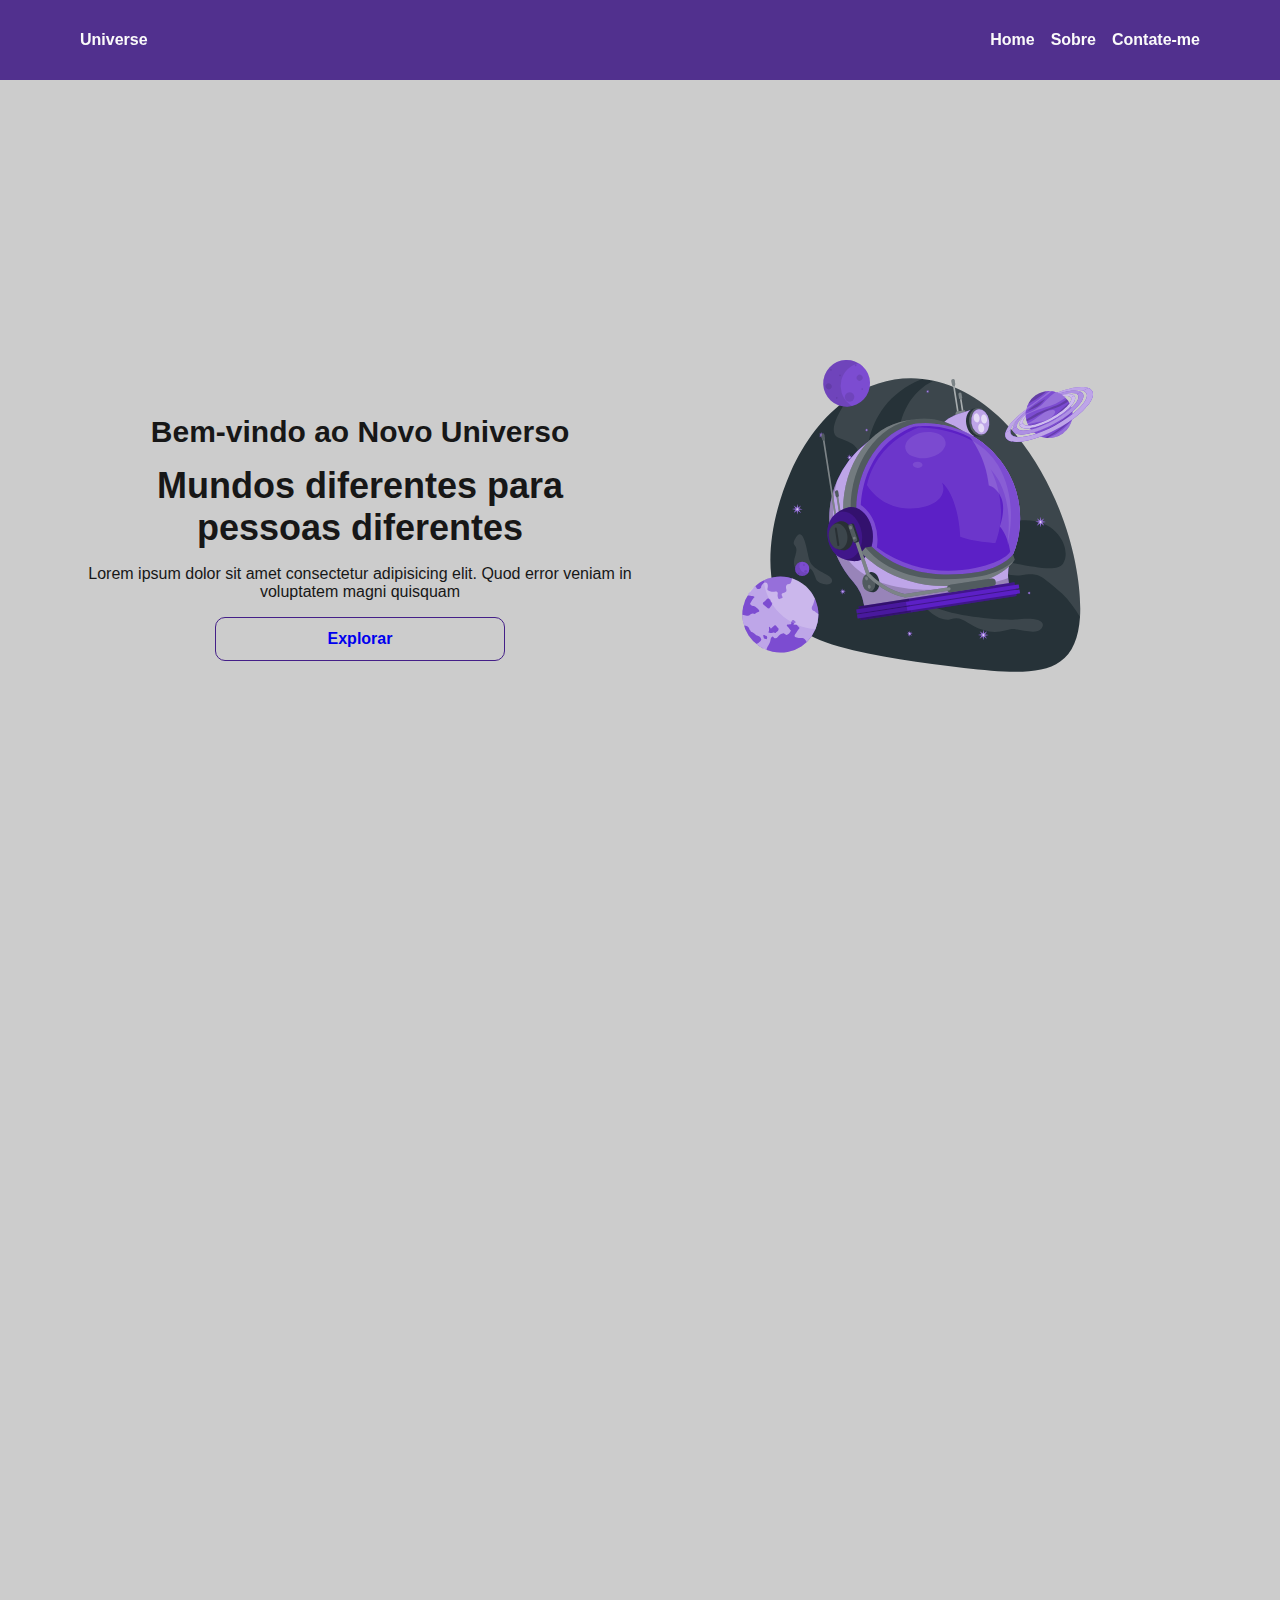
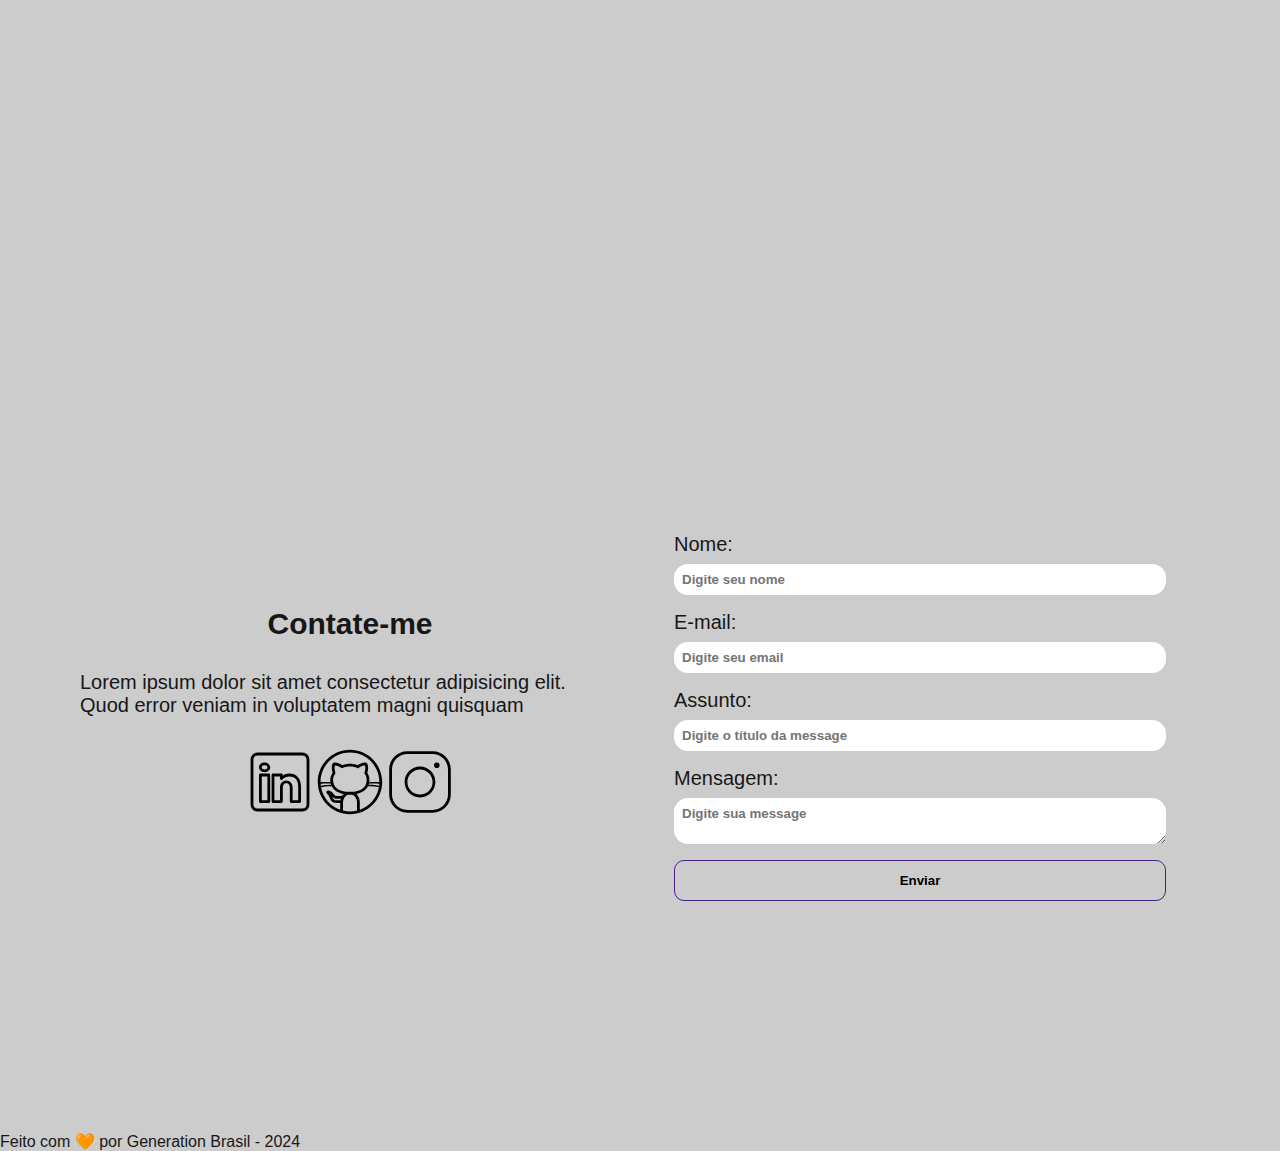
<file: index.html>
﻿<!DOCTYPE html>
<html lang="pt-br">

<head>
    <meta charset="UTF-8">
    <meta name="viewport" content="width=device-width, initial-scale=1.0">
    <meta name="description" content="Projeto Portfólio">
    <meta name="author" content="Generation Brasil">
    <meta name="keywords" content="HTML, CSS, JavaScript">
    <link rel="icon" href="./assets/img/favicon.svg" />
    <link rel="stylesheet" href="./assets/css/style.css">
    <title>Universe</title>
</head>

<body>
   
    <header class="flex menu_container">

        
        <div id="header_content" class="menu_content">

          
            <div id="titulo">

                
                <a href="#">Universe</a>

            </div>

            
            <div id="menu" class="flex">

               
                <nav>
                    
                    <ul class="flex menu_lista">
                        <li><a href="#">Home</a></li>
                        <li><a href="#about">Sobre</a></li>
                        <li><a href="#contact">Contate-me</a></li>
                    </ul>
                </nav>

            </div>
        </div>

    </header>

    <main>

        
        <section id="home " class="home_container">

           
            <article id="home_texto " class="home_content">

                <h4>Bem-vindo ao Novo Universo</h4>
                <h1>Mundos diferentes para pessoas diferentes</h1>
                <p>
                    Lorem ipsum dolor sit amet consectetur adipisicing elit.
                    Quod error veniam in voluptatem magni quisquam
                </p>

                <a class="botao" target="_blank" href="https://github.com/conteudoGeneration"
                    alt="Github da Generation Brasil">
                    Explorar
                </a>

            </article>

            
            <article id="home_imagem" class="home_content">
                <img src="./assets/img/astronauta.svg" alt="Capacete de Astronauta Animado">
            </article>

        </section>

        
        <section id="about" class="sobre_container">

           

        </section>

     
        <section id="contact"  class="contato_container">

           
            <article id="redes_sociais" class="flex contanto_content">

                <h4 >Contate-me</h4>
                <p >Lorem ipsum dolor sit amet consectetur adipisicing elit.
                    Quod error veniam in voluptatem magni quisquam</p>
                
                <div id="icones_redes_sociais" class="flex social_container">
                    <a href="">
                        <img class="social_icon" src="assets/img/linkedin.svg" alt="LinkedIn" />
                    </a>
                    <a href="">
                        <img class="social_icon" src="assets/img/github.svg" alt="Github" />
                    </a>
                    <a href="">
                        <img class="social_icon" src="assets/img/instagram.svg" alt="Instagram" />
                    </a>
                </div>

            </article>

                <form id = "formulario" action="https://formsubmit.co/luana.gabriela96@hotmail.com" method="POST">

                <input type="hidden" name="_next" value="http://localhost:5500/sucess.html">
                <input type="hidden" name="_captcha" value="false">
 

                <label for="name">Nome: </label>
                <input id="name" type="text" name="name" placeholder="Digite seu nome">
                <span id="txtNome"></span>

                <label for="email">E-mail: </label>
                <input id="email" type="text" name="email" placeholder="Digite seu email">
                <span id="txtEmail"></span>

                <label for="subject">Assunto: </label>
                <input id="subject" type="text" name="subject" placeholder="Digite o título da message">
                <span id="txtSubject"></span>

                <label for="message">Mensagem: </label>
                <textarea id="message" name="message" placeholder="Digite sua message"></textarea>

                <button class="botao" type="submit">Enviar</button>

            </form>

        </section>

    </main>

    <footer>
        Feito com 🧡 por Generation Brasil - 2024
    </footer>

<script src = "assets/js/scripy.js"></script>

</body>

</html>
</file>
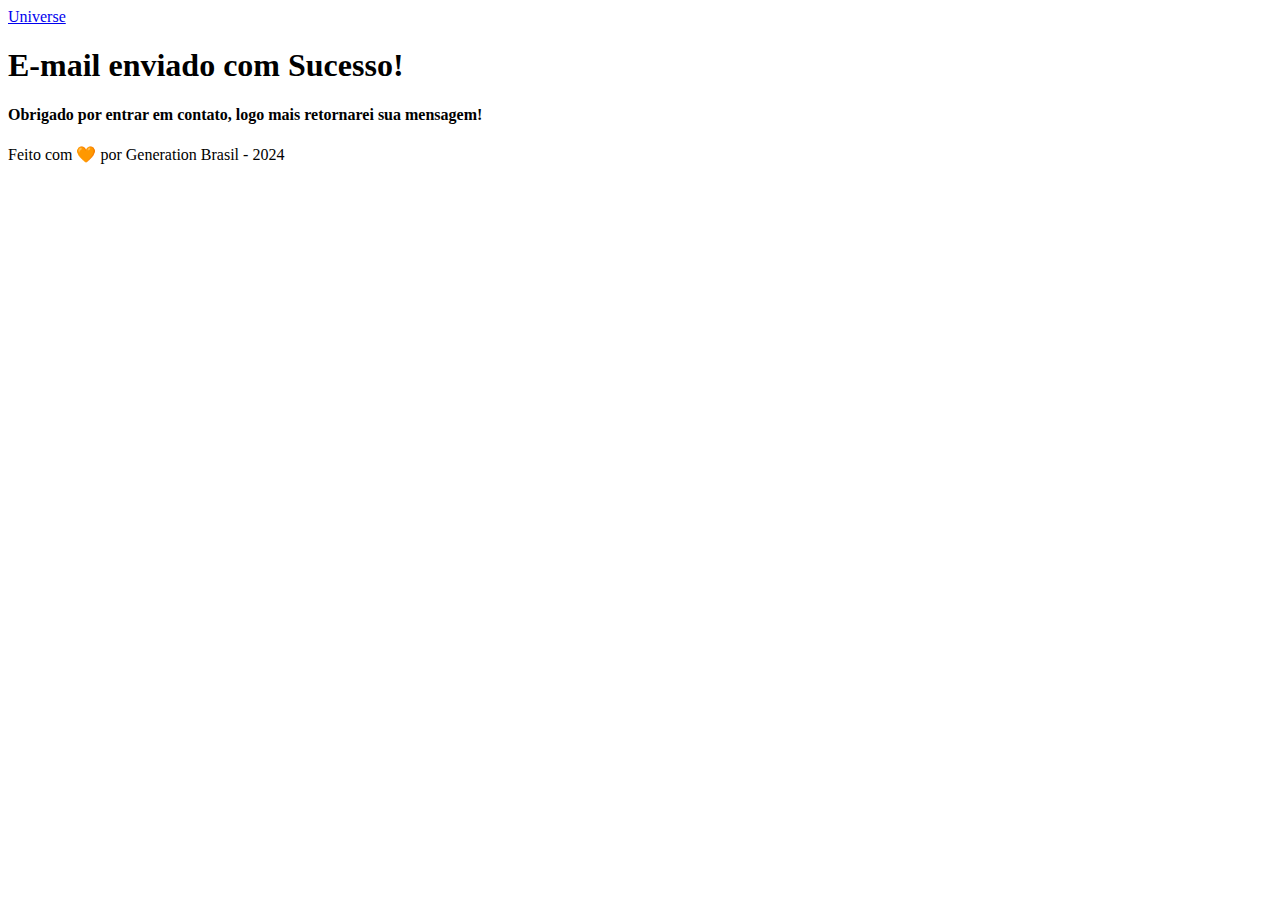
<file: sucess.html>
﻿<!DOCTYPE html>
<html lang="pt-br">

<head>
    <meta charset="UTF-8">
    <meta name="viewport" content="width=device-width, initial-scale=1.0">
    <meta name="description" content="Projeto Portfólio">
    <meta name="author" content="Generation Brasil">
    <meta name="keywords" content="HTML, CSS, JavaScript">
    <link rel="icon" href="./assets/img/favicon.svg" />
    <title>Universe</title>
</head>

<body>

    <header>
        <div id="header_content">
            <div id="menu_content_sucess">
                <a href="index.html">Universe</a>
            </div>
        </div>
    </header>

    <main>
        <section id="home">
            <article id="home_texto">
                <h1>E-mail enviado com Sucesso!</h1>
                <h4>Obrigado por entrar em contato, logo mais retornarei sua mensagem!</h4>
            </article>
        </section>
    </main>

    <footer>
        Feito com 🧡 por Generation Brasil - 2024
    </footer>
   
</body>

</html>
</file>
<file: assets/css/style.css>
* {
    margin: 0;
    padding: 0;
    text-decoration: none;
    font-family: Arial, Helvetica, sans-serif;
}


:root {
    --purple-200: #9a7bd1;
    --purple-500: #6b36c8;
    --purple-800: #441f88;

    --black-800: #171717;

    --gray-200: #cccccc;
    --gray-400: #505861;

    --white: #ffffff;
}



html {
    scroll-behavior: smooth;
}

body {
    background-color: var(--gray-200);
    color: var(--black-800);
}


.botao {
    padding: 12px 32px;
    border: 1px solid var(--purple-800);
    border-radius: 10px;
    text-align: center;
    font-weight: 700;
}

.botao:hover {
    color: var(--gray-200);
    background-color: var(--purple-800);
}

.flex {
    display: flex;
    justify-content: center;
    align-items: center;
}


.menu_container {
    background-color: var(--purple-800);
    position: sticky;
    top: 0;
    filter: opacity(0.9);
    height: 80px;
}

.menu_container a {
    font-size: 16px;
    color: var(--white);
    font-weight: bold;
}

.menu_container a:hover {
    color: var(--purple-200);
}

.menu_content {
    max-width: 1120px;
    padding: 0 24px;
    width: 100%;
    display: flex;
    justify-content: space-between;
}

.menu_lista {
    list-style: none;
}

.menu_lista li {
    margin: 0 0 0 16px;
}


.home_container {
    max-width: 1120px;
    margin: auto;
    height: 100vh;
    display: flex;
}

.home_container p,
h1,
h4 {
    text-align: center;
}

.home_container h4 {
    margin: 16px 0;
}

.home_container h1 {
    font-size: 36px;
}

.home_container p {
    margin: 16px 0;
}

.home_container .botao {
    width: 40%;
}

.home_content {
    width: 50vw;
    display: flex;
    justify-content: center;
    align-items: center;
    flex-direction: column;
}

.home_content img {
    width: 75%;
}


.sobre_container {
    max-width: 1120px;
    margin: -24px auto;
    height: 100vh;
    display: flex;
    align-items: center;
}

.sobre_container img {
    width: 35%;
    border: 5px solid var(--purple-500);
    border-radius: 50%;
}

.sobre_container h1 {
    font-size: 32px;
    text-align: center;
}

.sobre_container p {
    text-align: center;
    margin: 16px 0;
}

.sobre_github {
    justify-content: space-evenly;
}

#sobre_texto {
    margin-left: 30px;
}


.contato_container {
    max-width: 1120px;
    margin: auto;
    height: 100vh;
    display: grid;
    grid-template-columns: repeat(auto-fill, 540px);
    align-items: center;
    gap: 30px;
}

.contanto_content{
    gap: 30px;
    flex-direction: column;
    margin: 64px 0px 0px 0px;
    font-size: 20px;
}

h4{
    font-size: 30px;
    font-weight: bold;
}



.social_container a img{
     width: 70px;
}

.social_icon:hover {
   filter:  
   brightness(0) 
   saturate(100%) 
   invert(28%) 
   sepia(26%) 
   saturate(4087%) 
   hue-rotate(242deg) 
   brightness(94%) 
   contrast(103%)
   ;
}



form{
   display: flex; 
   flex-direction: column;
   margin: 70px 0px 0px 0px;
   padding: 24px;
}


form label{
    font-size: 20px;
}

form input, textarea{
    margin: 8px 0 16px;
    padding: 8px;
    border-radius: 14px;
    border: none;
    font-weight: bold;
}
form button{
    background-color: transparent;
}
</file>
